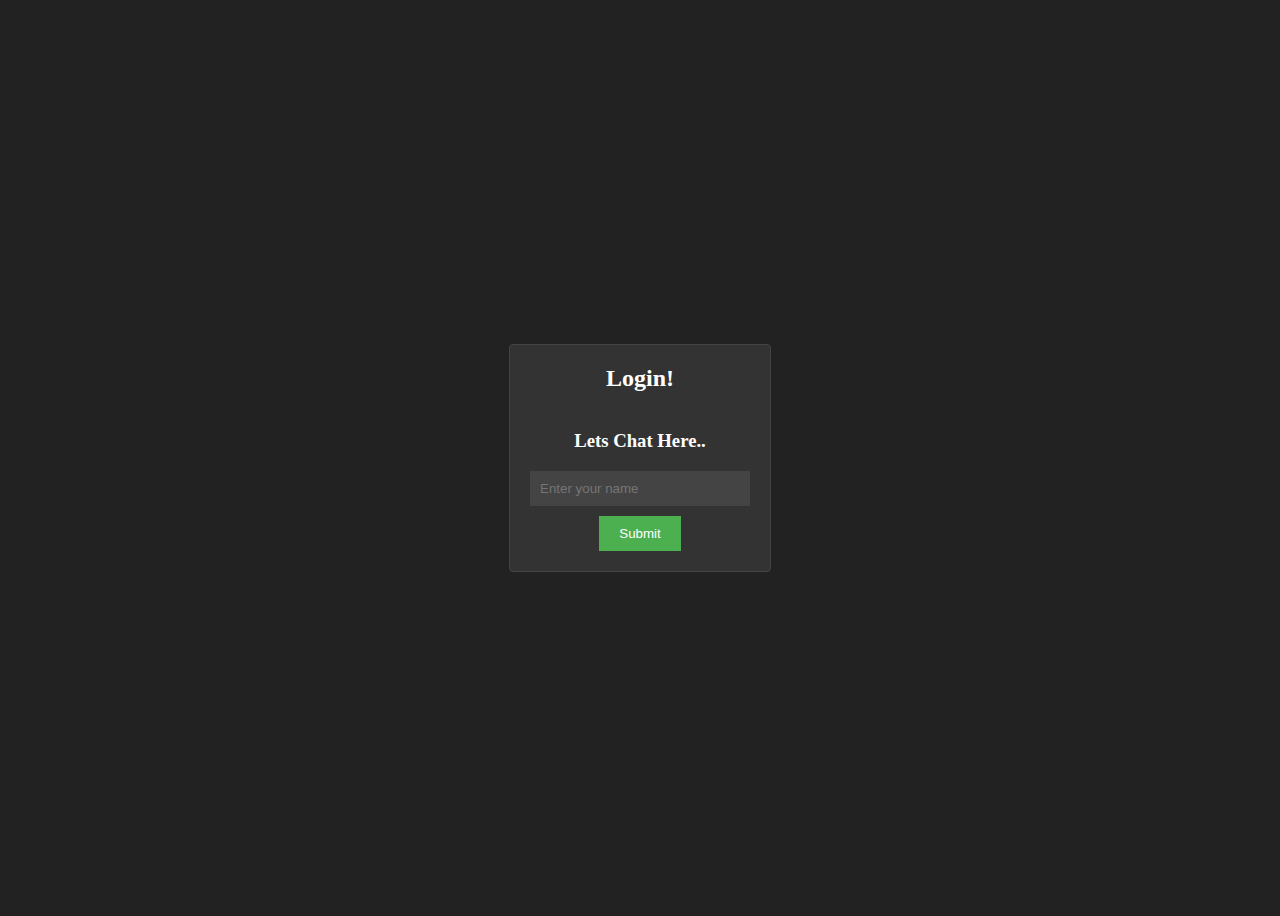
<file: index.html>
<!DOCTYPE html>
<html lang="en">
<head>
    <meta charset="UTF-8">
    <meta name="viewport" content="width=device-width, initial-scale=1.0">
    <title>Document</title>
    <link rel="stylesheet" type="text/css" href="index.css">
</head>
<body>
    <!-- <form id="form">
        <input id="name" placeholder="enter name"/>
        <button type="submit" id="button1" onclick="submit()">submit</button>
    </form> -->
    <div class="container">
        <form id="form">
          <h2>Login!</h2>
          <h3>Lets Chat Here..</h3>
          <input type="text" placeholder="Enter your name" id="name">
          <button type="submit" id="button1" onclick="submit()">Submit</button>
        </form>
      </div>
    <script>
        const form = document.getElementById('form');
        const name = document.getElementById('name');
        
        form.addEventListener('submit',function(e){
            e.preventDefault();
            const v = name.value;
            localStorage.setItem('v',v);
            window.location.href = 'interface/ux.html'
            
        }
        ) 
        
    </script>

</body>
</html>
</file>
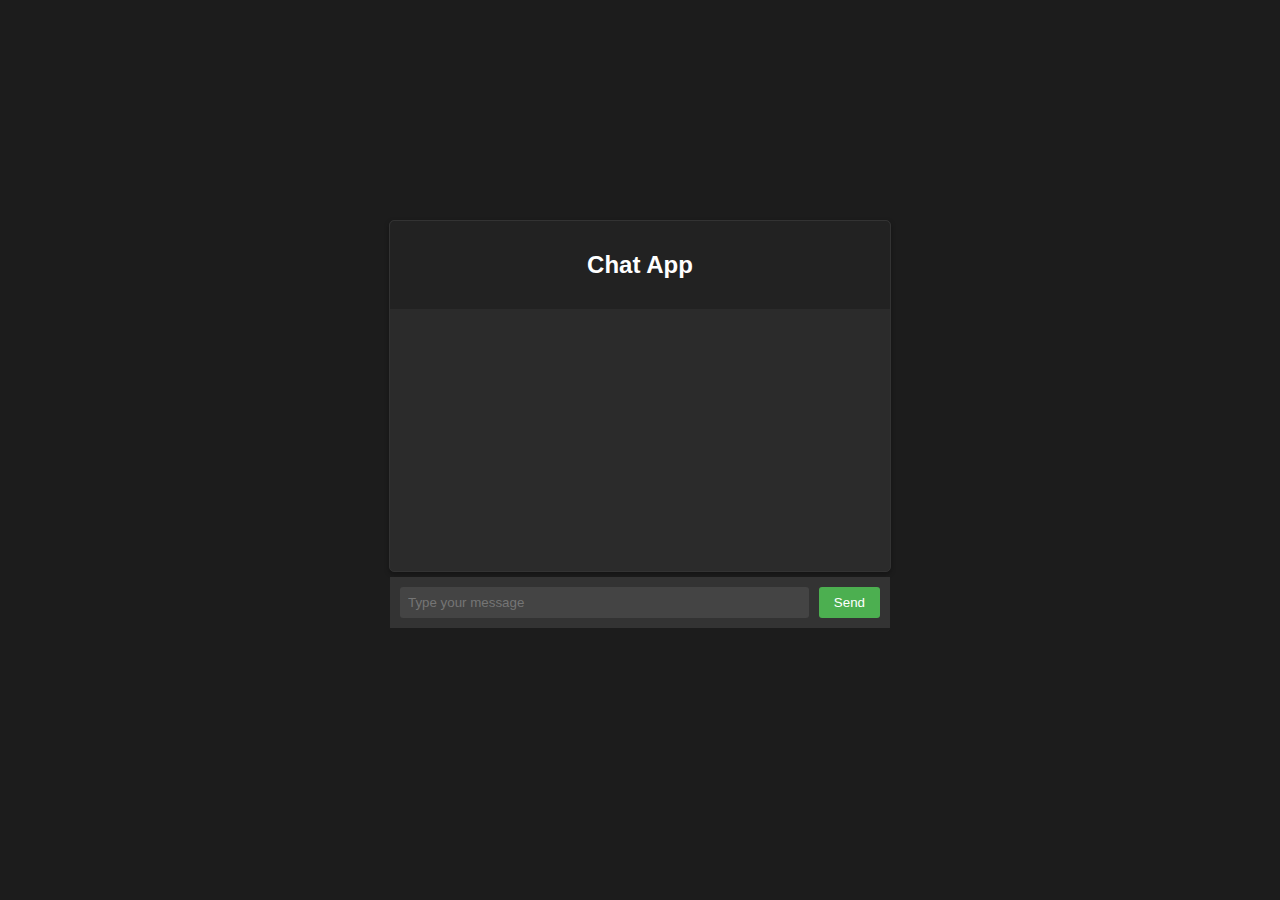
<file: interface/ux.html>
<!DOCTYPE html>
<html>
<head>
  <title>Chat App</title>
  <link rel="stylesheet" type="text/css" href="ux.css">
</head>
<body>
  <div class="container">
    <div class="chat-container">
      <div class="chat-header">
        <h2>Chat App</h2>
      </div>
      
      <div class="chat-messages" id="chat">
        
      </div>
    </div>      
      <div class="chat-input">
        <input type="text" id="input" placeholder="Type your message">
        <button id="button" onclick="sendMsg()">Send</button>
      </div>
    </div>
  </div>

  <script > 
    const ws = new WebSocket('ws://localhost:6969')
    // const divEl = document.getElementById('div');
    const message = document.getElementById('message');

    const inputEl = document.getElementById('input');
    const name = document.getElementById('name');
    const a = document.getElementById('a');
    const b = document.getElementById('b');
    const a1 = document.getElementById('a1');
    const b1 = document.getElementById('b1');
    const v = localStorage.getItem('v') ;
    const sender = document.getElementById('sender')
    const content = document.getElementById('content')

    ws.addEventListener("open",()=>{
        // divEl.innerText = "we r connected";
    })
    ws.onmessage = function(event){
        const l = JSON.parse(event.data);
        const data = l.txt;
        const name = l.v;
        x(l.txt,l.v);
        // y(l.txt,l.v);
    }
    function x (data,name){
      if(v === name){
        const sender = document.createElement('div');
        const content = document.createElement('div');
        const message = document.createElement('div');
        const b = document.createElement('div');
        const a = document.createElement('div');
        
        const chat = document.getElementById('chat');
        sender.innerText = name;
        content.innerText = data ;
        b.className = 'b';
        a.className = 'a';
        message.className = 'message';
        a.appendChild(sender);
        b.appendChild(content);
        message.appendChild(a);
        message.appendChild(b);
        chat.appendChild(message);
        
      }
      else{
        const sender = document.createElement('div');
        const content = document.createElement('div');
        const message1 = document.createElement('div');
        const b1 = document.createElement('div');
        const a1 = document.createElement('div');
        
        const chat = document.getElementById('chat');
        sender.innerText = name;
        content.innerText = data ;
        b1.className = 'b1';
        a1.className = 'a1';
        message1.className = 'message1';
        a1.appendChild(sender);
        b1.appendChild(content);
        message1.appendChild(a1);
        message1.appendChild(b1);
        chat.appendChild(message1);
        
      }
        
    }
   

    function sendMsg(){
        const txt = inputEl.value;
        ws.send(JSON.stringify({
          'v':v,
          'txt':txt
        }));
        // x(txt,v);
        
    }
    
    
     
</script>
</body>
</html>
</file>
<file: index.css>
body {
    background-color: #222;
    color: #fff;
  }
  
  .container {
    display: flex;
    justify-content: center;
    align-items: center;
    height: 100vh;
  }
  
  form {
    display: flex;
    flex-direction: column;
    align-items: center;
    padding: 20px;
    border: 1px solid #444;
    border-radius: 4px;
    background-color: #333;
  }
  
  h2 {
    margin-top: 0;
  }
  
  input {
    margin-bottom: 10px;
    padding: 10px;
    width: 200px;
    background-color: #444;
    color: #fff;
    border: none;
  }
  
  button {
    padding: 10px 20px;
    background-color: #4CAF50;
    color: white;
    border: none;
    cursor: pointer;
  }
  
  button:hover {
    background-color: #45a049;
  }
</file>
<file: interface/ux.css>
body {
    font-family: Arial, sans-serif;
    background-color: #1c1c1c;
    color: #fff;
    margin: 0;
    padding: 0;
  }
  .container{
    display: flex;
    flex-direction: column;
    justify-content: center;
    align-items: center;
    margin-top: 220px;
  }
  ::-webkit-scrollbar{
    width:7px;
  }::-webkit-scrollbar-thumb{
    background:linear-gradient(transparent,#45a049) ;
    border-radius: 6px;
  }
  .chat-container {
    height: 350px;
    width: 500px;
    margin: 0 auto;
    border: 1px solid #333;
    border-radius: 5px;
    background-color: #2b2b2b;
    box-shadow: 0 2px 5px rgba(0, 0, 0, 0.3);
  }
  
  .chat-header {
    background-color: #222;
    color: #fff;
    padding: 10px;
    text-align: center;
    border-top-left-radius: 5px;
    border-top-right-radius: 5px;
  }
  
  .chat-messages {
    height: 300px;
    overflow-y: auto;
    padding: 10px;
  }

  .a{
    
    font-size: 20px;
    font-family: Roboto;
    color: #4CAF50;
    margin-left: 15px;
    order: 1;
  }
  .b{
    margin-left: 5px;
    font-size: 17px;
    font-family: Roboto;
    margin-top: 2px;
    max-width: 150px;
    /* overflow-x: hidden; */
    word-wrap: break-word;
    background-color: #2b2b2b;
    border: none;
    
  }
  .a1{
    
    font-size: 20px;
    font-family: Roboto;
    color: #4CAF50;
    margin-left: 15px;
    
  }
  .b1{
    
    font-size: 17px;
    font-family: Roboto;
    margin-top: 2px;
    margin-left: 5px;
    max-width: 150px;
    /* overflow-x: hidden; */
    word-wrap: break-word;
    background-color: #2b2b2b;
    border: none;
    order: 1;

  }
  .message1 {
    margin-bottom: 15px;
    display: flex;
    flex-direction: row;
    margin-right: 15px;
    display: flex;
    flex-direction: row;
    justify-content: start;
  }
  .message {
    margin-bottom: 15px;
    display: flex;
    flex-direction: row;
    margin-right: 15px;
    display: flex;
    flex-direction: row;
    justify-content: end;
  }
  
  .message-sender {
    font-weight: bold;
    margin-bottom: 5px;
  }
  
  .message-content {
    background-color: #444;
    padding: 8px;
    border-radius: 5px;
  }
  
  .chat-input {
    display: flex;
    align-items: center;
    background-color: #333;
    padding: 10px;
    width: 480px;
    margin-top: 5px;
  }
  
  .chat-input input[type="text"] {
    flex: 1;
    padding: 8px;
    border: none;
    border-radius: 3px;
    margin-right: 10px;
    background-color: #444;
    color: #fff;
  }

  
  .chat-input button {
    padding: 8px 15px;
    background-color: #4CAF50;
    color: #fff;
    border: none;
    border-radius: 3px;
    cursor: pointer;
  }
  
  .chat-input button:hover {
    background-color: #45a049;
  }
  
  @media (max-width: 600px) {
    .chat-container {
      max-width: 90%;
    }
  }
</file>
